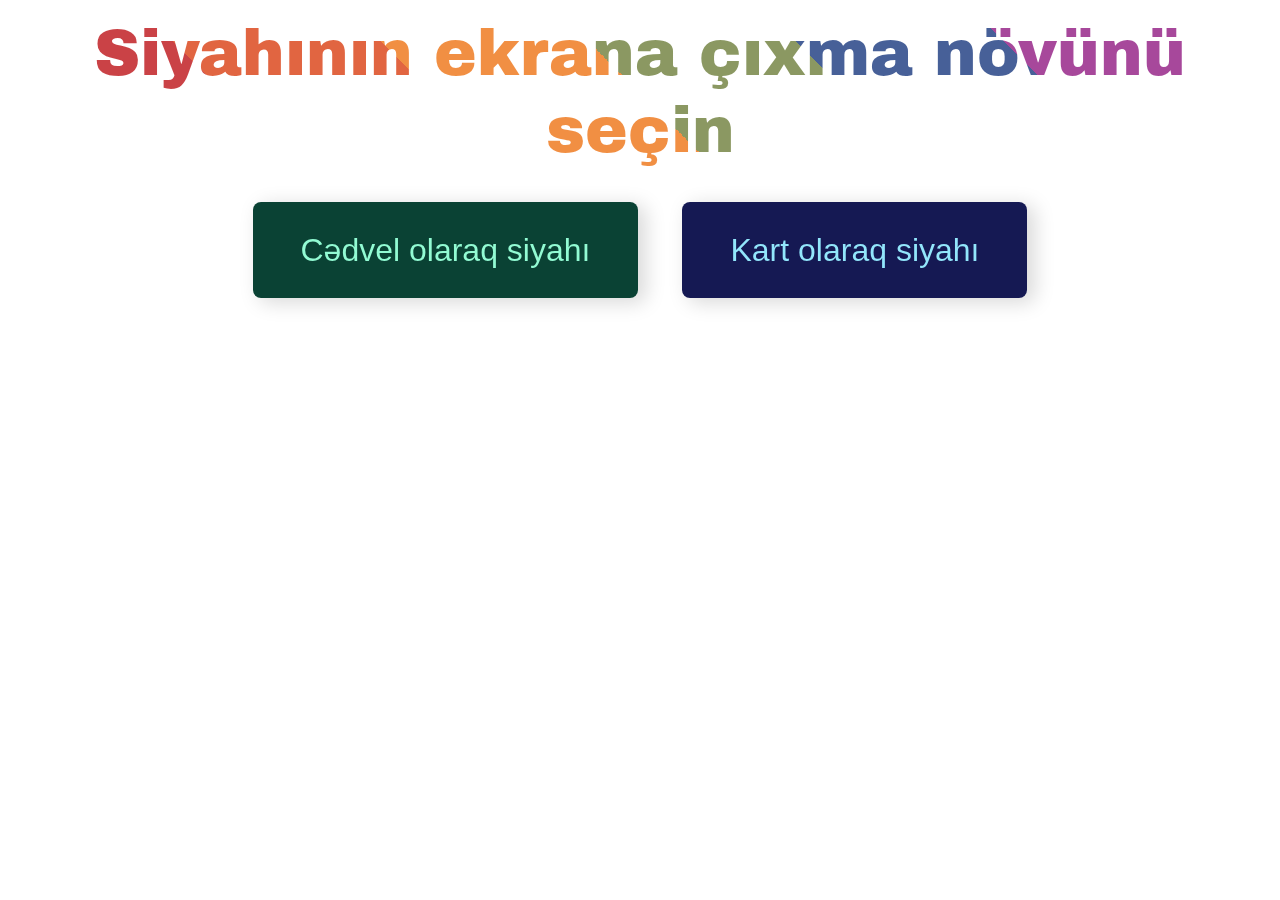
<file: hw-210623-fetch/index.html>
<!DOCTYPE html>
<html lang="en">

<head>
    <meta charset="UTF-8" />
    <meta http-equiv="X-UA-Compatible" content="IE=edge" />
    <meta name="viewport" content="width=device-width, initial-scale=1.0" />
    <link href="https://cdn.jsdelivr.net/npm/bootstrap@5.0.1/dist/css/bootstrap.min.css" rel="stylesheet" />
    <link href="https://fonts.googleapis.com/css?family=Archivo+Black&display=swap" rel="stylesheet">
    <link rel="stylesheet" href="./assets/css/style.css">
    <title>XHR, Fetch, Promise, Async await</title>
</head>

<body>
    <div class="container mt-3">
        <div class="jumbotron">
            <div class="container d-flex flex-column align-items-center">
                <h1 class="display-3 text-center gradient-text">Siyahının ekrana çıxma növünü seçin
                </h1>
                <div class="my-4 text-center d-flex justify-content-around w-75 align-items-center">
                    <a id="tableBtn"> <span class="gradient_text table_btn">Cədvel olaraq siyahı</span> </a>
                    <a id="cardBtn"> <span class="gradient_text card_btn">Kart olaraq siyahı</span> </a>
                </div>
            </div>
        </div>
    </div>
    <div class="container mt-2">
        <table class="table table-sm">
        </table>
    </div>
    <div class="container mt-5">
        <div class="row card-lists justify-content-center"></div>
    </div>
    <script src="./assets/js/main.js"></script>
</body>

</html>
</file>
<file: hw-210623-fetch/assets/css/style.css>
/*#region Header Css */

.gradient-text {
    background-color: #CA4246;
    background-image: linear-gradient( 45deg, #CA4246 16.666%, #E16541 16.666%, #E16541 33.333%, #F18F43 33.333%, #F18F43 50%, #8B9862 50%, #8B9862 66.666%, #476098 66.666%, #476098 83.333%, #A7489B 83.333%);
    background-size: 100%;
    background-repeat: repeat;
    -webkit-background-clip: text;
    -webkit-text-fill-color: transparent;
    animation: rainbow-text-simple-animation-rev 0.2s ease forwards;
}

.gradient-text:hover {
    animation: rainbow-text-simple-animation 0.5s ease-in forwards;
}

@keyframes rainbow-text-simple-animation-rev {
    0% {
        background-size: 750%;
    }
    40% {
        background-size: 750%;
    }
    100% {
        background-size: 100%;
    }
}

@keyframes rainbow-text-simple-animation {
    0% {
        background-size: 100%;
    }
    80% {
        background-size: 750%;
    }
    100% {
        background-size: 750%;
    }
}

header {
    margin-top: 1em;
    margin-top: calc(50vh - 3em);
}

h1 {
    font-family: "Archivo Black", sans-serif;
    font-weight: normal;
    font-size: 6em;
    text-align: center;
}


/*#endregion */


/*#region Header's Buttons Css */

.gradient_text {
    background-color: #6c36d8;
    background-image: linear-gradient( 45deg, #0a4234 50%, #f2cfed 50%);
    background-size: 270%;
    background-repeat: repeat;
    background-position: top right;
    -webkit-background-clip: text;
    -webkit-text-fill-color: transparent;
    -moz-background-clip: text;
    -moz-text-fill-color: transparent;
    animation: button-animation 0.32s 0.15s ease-out forwards;
}

.gradient_text.table_btn {
    background-color: #6c36d8;
    background-image: linear-gradient( 45deg, #0a4234 50%, #92fbd3 50%);
}

.gradient_text.card_btn {
    background-color: #6c36d8;
    background-image: linear-gradient( 45deg, #151953 50%, #92e6fb 50%);
}

a:hover,
a:hover span {
    animation: button-animation-rev 0.32s ease-out forwards;
}

a:hover {
    box-shadow: 3px 2px 10px 1px rgba(0, 0, 0, 0.15);
    transition: 0.5s;
}

@keyframes button-animation {
    0% {
        background-position: top right;
    }
    100% {
        background-position: top left;
    }
}

@keyframes button-animation-rev {
    0% {
        background-position: top left;
    }
    100% {
        background-position: top right;
    }
}

a {
    background-size: 270%;
    background-repeat: repeat;
    background-position: top right;
    animation: button-animation 0.32s 0.15s ease-out forwards;
    display: table;
    border-radius: 0.5em;
    text-decoration: none;
    box-shadow: 7px 4px 20px 1px rgba(0, 0, 0, 0.15);
    padding: 1.5em 0;
    cursor: pointer;
}

a#tableBtn {
    background-image: linear-gradient(45deg, #92fbd3 50%, #0a4234 50%);
}

a#cardBtn {
    background-image: linear-gradient(45deg, #92e6fb 50%, #151953 50%);
}

a span {
    font-family: 'Lucida Sans', 'Lucida Sans Regular', 'Lucida Grande', 'Lucida Sans Unicode', Geneva, Verdana, sans-serif;
    font-weight: normal;
    font-size: 2em;
    text-align: center;
    width: 100%;
    padding: 0 1.5em;
}


/*#endregion */


/*#region Table */


/*#region Users Table Css */

.users_table_head {
    color: #d1ede169;
}

.user_table_body_tr {
    background-color: #d1ede169;
    border-bottom: #028c6a;
    color: #003e19;
    transition: all .2s;
}

.user_table_body_tr:hover {
    background-color: #99e9c6;
}

.user_table_body_tr:active {
    background-color: #58c093;
}

.user_table_body_th {
    color: #028c6a;
}


/*#endregion */


/*#region Posts Table Css */

.posts_table_head {
    color: #eeece1ad;
}

.post_table_body_tr {
    background-color: #eeece1ad;
    border-bottom: #a46843;
    color: #370d00;
    transition: all .2s;
}

.post_table_body_th {
    color: #a46843;
}


/* First Table Button */

a.see_post_author_table_btn {
    color: #eeece1ad!important;
    background-color: #370d00;
    border: 2px solid transparent;
    transition: all .2s;
}

a.see_post_author_table_btn:hover {
    background-color: #bd8e62;
    border-color: #bd8e62;
}

a.see_post_author_table_btn:active {
    background-color: #a46843;
    border-color: #a46843;
    box-shadow: 0 0 0 0.25rem #a4684378;
}


/* Second Table Button */

a.see_post_comments_table_btn {
    color: #e1dcd9!important;
    background-color: #a67f78;
    border: 2px solid transparent;
    transition: all .2s;
}

a.see_post_comments_table_btn:hover {
    background-color: #8f8681;
    border-color: #8f8681;
}

a.see_post_comments_table_btn:active {
    background-color: #32435f;
    border-color: #32435f;
    box-shadow: 0 0 0 0.25rem #32435f77;
}


/*#endregion */


/*#region Author Table Css */

.author_table_head {
    background-color: #125D98;
    color: #fff;
}

.author_table_body_tr {
    background-color: #DDDDDD;
    color: #125D98;
    border-bottom: #125D98;
    font-size: 1.5rem;
}

.author_table_body_tr th,
.author_table_body_tr td {
    padding: 20px 30px 20px 15px;
}

.author_table_body_th {
    color: #F5A962;
}


/*#endregion */


/*#region Comments Table Css */

.comments_table_head {
    background-color: #FF8882;
    color: #fff;
}

.comment_table_body_tr {
    background-color: #fff3f0;
    color: #194350;
    border-bottom: #194350;
    font-size: 1.5rem;
}

.comment_table_body_tr th,
.comment_table_body_tr td {
    padding: 20px 30px 20px 15px;
}

.comment_table_body_th {
    color: #9DBEB9;
}


/*#endregion */


/*#endregion */


/*#region Cards */


/*#region User Cards Css */

.user {
    color: #6bb7d3;
    border-color: #6bb7d3;
    background-color: #d1dddb69;
    transition: all .2s;
}

.user h5 {
    color: #3587a5;
    transition: all .2s;
}

.user:hover,
.user:hover h5 {
    color: #354e57;
}

a.see-user-posts-card-btn {
    color: #d1dddb!important;
    background-color: #407b91;
    border: 2px solid transparent;
    transition: all .2s;
}

a.see-user-posts-card-btn:hover {
    background-color: #1d6a96;
    border-color: #1d6a96;
}

a.see-user-posts-card-btn:active {
    background-color: #283b42;
    border-color: #283b42;
    box-shadow: 0 0 0 0.25rem #283b4280;
}


/*#endregion */


/*#region Post Card Css */

.post {
    color: #fff;
    border-color: #e0a2a8;
    background-color: #fed5d9;
    transition: all .2s;
}

.post:hover {
    background-color: #fdcbd0;
}


/* First Card Button */

a.see-post-author-card-btn {
    color: #fff;
    background-color: #ccd3d9;
    border: 2px solid transparent;
    transition: all .2s;
}

a.see-post-author-card-btn:hover {
    background-color: #adb9c4;
    color: #fff;
    border-color: #adb9c4;
}

a.see-post-author-card-btn:active {
    background-color: #8a9baa;
    color: #fff;
    border-color: #8a9baa;
    box-shadow: 0 0 0 0.25rem #8a9baa96;
}


/* Second Card Button */

a.see-post-comments-card-btn {
    color: #fff;
    background-color: #e7939d;
    border: 2px solid transparent;
    transition: all .2s;
}

a.see-post-comments-card-btn:hover {
    background-color: #e7838f;
    color: #fff;
    border-color: #e7838f;
}

a.see-post-comments-card-btn:active {
    background-color: #e96675;
    color: #fff;
    border-color: #e96675;
    box-shadow: 0 0 0 0.25rem #e9667596;
}


/*#endregion */


/*#region Comments Card Css */

.comment {
    color: #47597E;
    border-color: #47597E;
    background-color: #DBE6FD;
    transition: all .2s;
}

.comment:hover {
    color: #fff;
    background-color: #B2AB8C;
}


/*#endregion */


/*#endregion */
</file>
